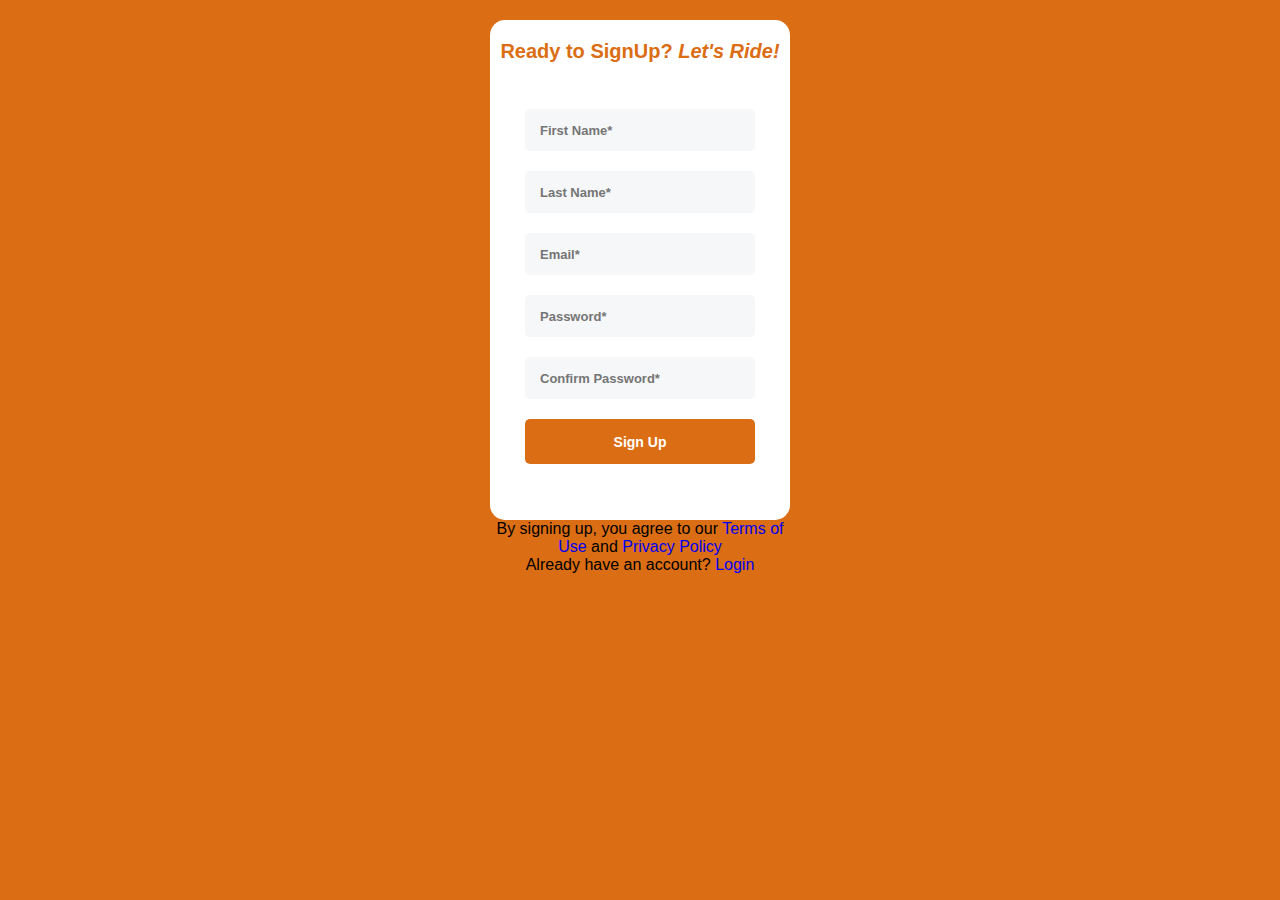
<file: docs/index.html>
<!DOCTYPE html>
<html lang="en">
<head>
    <meta charset="UTF-8">
    <meta http-equiv="X-UA-Compatible" content="IE=edge">
    <meta name="viewport" content="width=device-width, initial-scale=1.0">
    <title>Sign Up Form</title>
    <link rel="stylesheet" href="../css/index.css">
</head>
<body>
    <div class="container">
        <div class="main">
        <form class="signup">
            <h1 class="first-heading">Ready to SignUp? <i>Let's Ride!</i></h1> 
            <br> <br>
            <input type="text" name="firstname" placeholder="First Name*" class="firstname" required>
            <input type="text" name="lastname" placeholder="Last Name*" class="firstname" required>
            <input type="email" name="email" placeholder="Email*" class="firstname" required>
            <input type="password" name="password" placeholder="Password*" class="firstname" required>
            <input type="password" name="password" placeholder="Confirm Password*" class="firstname" required> 
            <button class="btn">Sign Up</button>
        </form>
        
            <br> <br>
           <p class="last-paragraph">By signing up, you agree to our <a href="www.termsofuse">Terms of Use</a> and <a href="www.privacypolicy">Privacy Policy</a></p> 
            <p>Already have an account? <a href="www.login">Login</a></p>
       
    </div>
    </div>
</body>
</html>
</file>
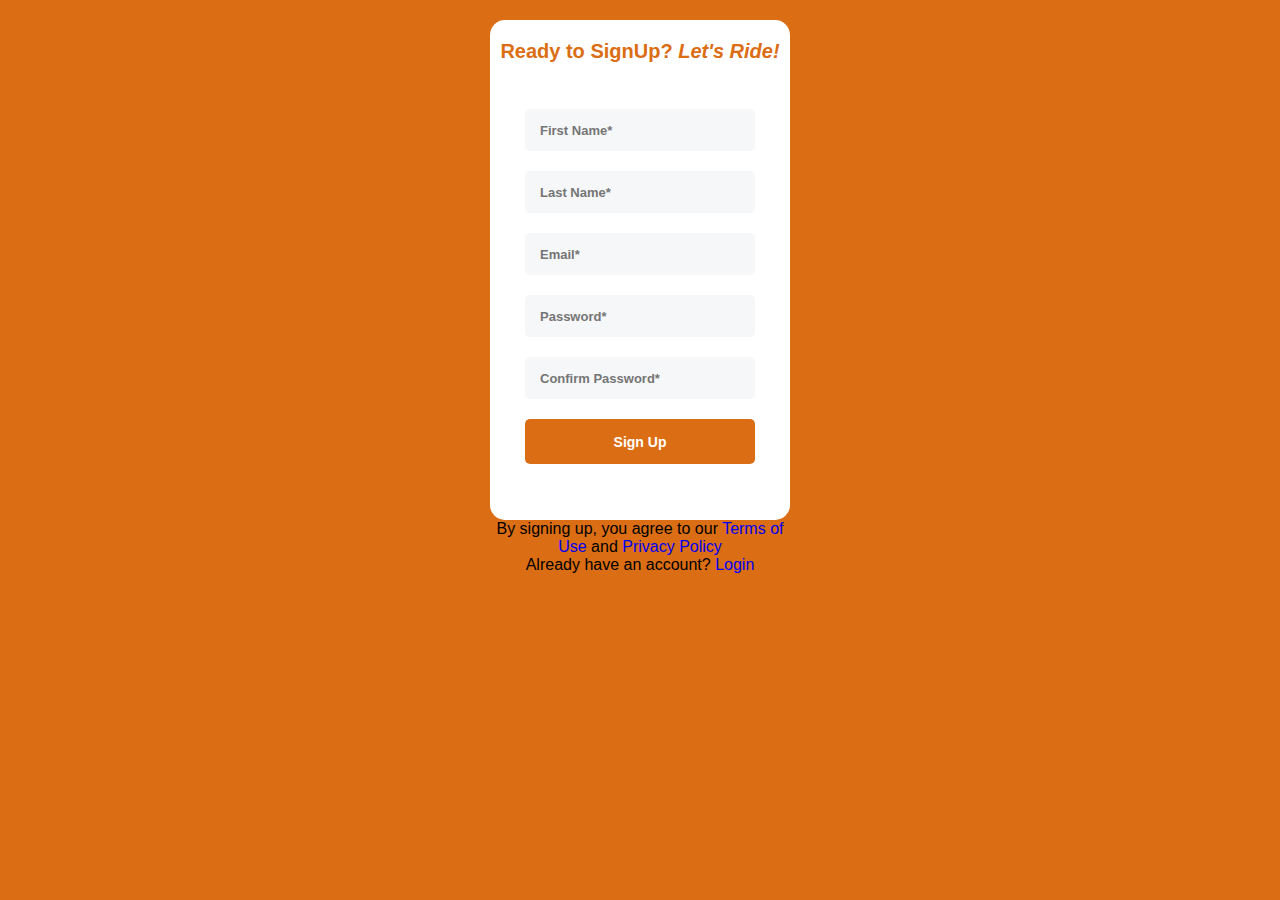
<file: html/index.html>
<!DOCTYPE html>
<html lang="en">
<head>
    <meta charset="UTF-8">
    <meta http-equiv="X-UA-Compatible" content="IE=edge">
    <meta name="viewport" content="width=device-width, initial-scale=1.0">
    <title>Sign Up Form</title>
    <link rel="stylesheet" href="../css/index.css">
</head>
<body>
    <div class="container">
        <div class="main">
        <form class="signup">
            <h1 class="first-heading">Ready to SignUp? <i>Let's Ride!</i></h1> 
            <br> <br>
            <input type="text" name="firstname" placeholder="First Name*" class="firstname" required>
            <input type="text" name="lastname" placeholder="Last Name*" class="firstname" required>
            <input type="email" name="email" placeholder="Email*" class="firstname" required>
            <input type="password" name="password" placeholder="Password*" class="firstname" required>
            <input type="password" name="password" placeholder="Confirm Password*" class="firstname" required> 
            <button class="btn">Sign Up</button> 
        </form>
        
            <br> <br>
           <p class="last-paragraph">By signing up, you agree to our <a href="www.termsofuse">Terms of Use</a> and <a href="www.privacypolicy">Privacy Policy</a></p> 
            <p>Already have an account? <a href="www.login">Login</a></p>
       
    </div>
    </div>
</body>
</html>
</file>
<file: css/index.css>
* {
    margin: 0;
    padding: 0;
}
body {
    font-family: Verdana, Geneva, Tahoma, sans-serif;
    border-radius: 11px;
    background-color: #db6e14;
    
}
.container {
    width: auto;
    height: auto;
    text-align: center;
    margin-top: 20px;
    max-width: 100%;
   
}
.main {
    background-color: white;
    width: 300px;
    height: 500px;
    border-radius: 15px;
    display: inline-block;
}
.firstname {
    font-weight: bold;
    font-size: 13px;
    width: 200px;
    height: 30px;
    padding: 6px 15px;
    border-radius: 5px;
    border: none;
    background-color: #f6f7f9;
    color: #748194;
    margin: 0 35px 20px;
    
}
.btn {
    font-weight: bold;
    color: white;
    padding: 10px;
    font-size: 14px;
    background-color: #db6e14;
    border-radius: 5px;
    border: none;
    margin: 0 30px 20px ;
    height: 45px;
    cursor: pointer;
    width: 230px;
}
.btn:hover {
    background-color: black;
}
a {
    text-decoration: none;   
}
.first-heading {
    color: black;
    font-size: 20px;
    text-align: center;
    padding: 10px;
    margin-top: 10px;
    color: #db6e14;
}
@media screen and (max-width: 800px) { 
    .container {
        max-width: 100%;
        
    }
    
}
</file>
